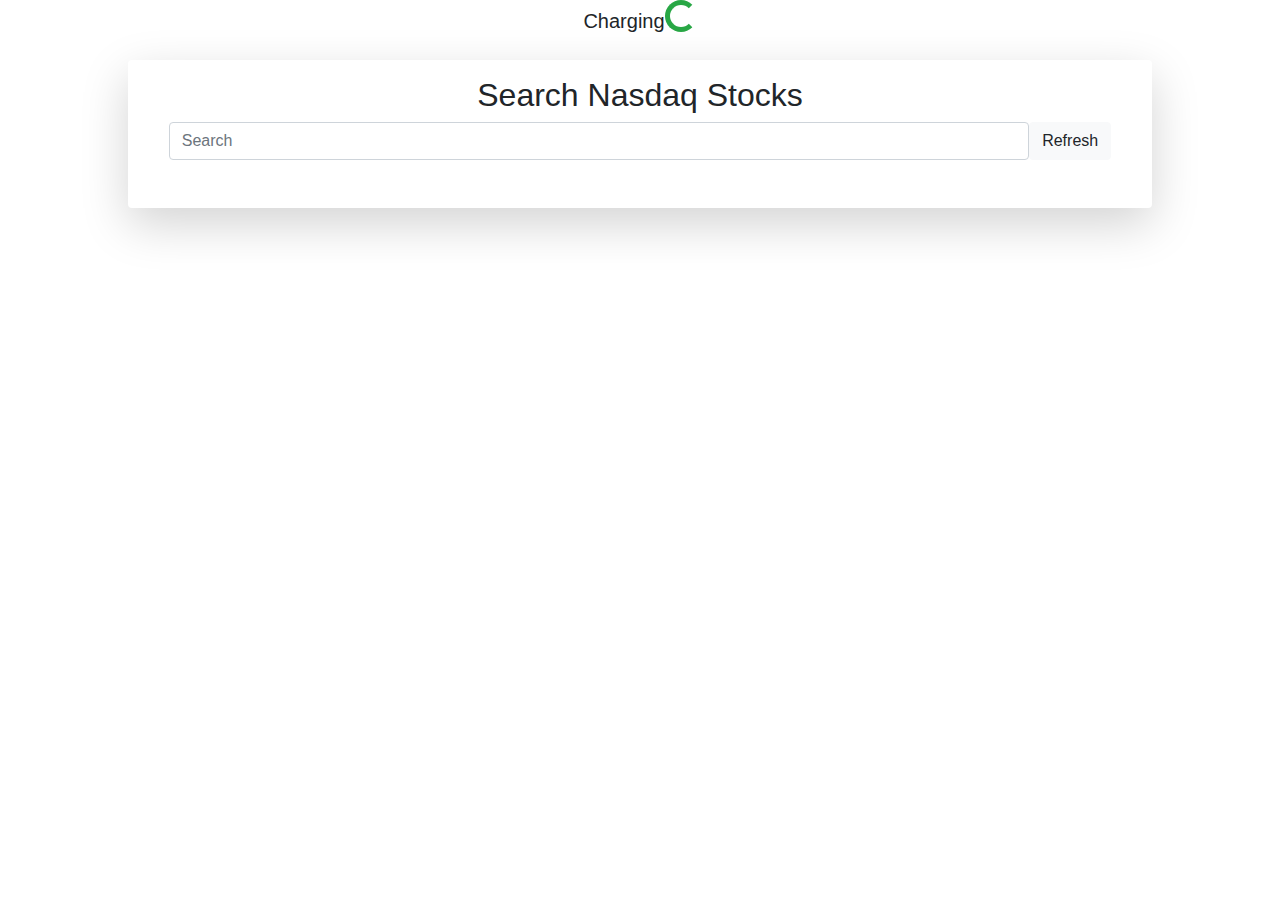
<file: index.html>
<!DOCTYPE html>
<html lang="en">
<head>
    <meta charset="UTF-8">
    <meta name="viewport" content="width=device-width, initial-scale=1.0">
    <title>Document</title>
    <link rel="stylesheet" href="./css/style.css">
    <link rel="stylesheet" href="https://stackpath.bootstrapcdn.com/bootstrap/4.4.1/css/bootstrap.min.css" integrity="sha384-Vkoo8x4CGsO3+Hhxv8T/Q5PaXtkKtu6ug5TOeNV6gBiFeWPGFN9MuhOf23Q9Ifjh" crossorigin="anonymous">
    <link rel="icon" type="image/png"  href="./icon/favicon.ico">
</head>
<body>
    <p id="marqueeContainer"class="marquee"></p>
    
    <div class="main-page">
        <div id="main" class="main-container shadow-lg p-3 mb-5 bg-white rounded">
            <h2 class="text-center">Search Nasdaq Stocks</h2>
            <div id="container-up" class="up-container mb-3">
            </div>
            <ul id="resultList"></ul>
            

        </div>
    </div>
    <script src="./js/Comparelist.js"></script>
    <script src="./js/SearchResults.js"></script>
    <script src="./js/SearchForm.js"></script>
    <script src="./js/marquee.js"></script>
    <script src="./js/main.js"></script>
</body>
</html>
</file>
<file: css/style.css>
.main-page {
  display: flex;
  justify-content: center;
  width: 100%;
}

.main-container {
  display: flex;
  flex-direction: column;
  align-items: center;
  width: 80%;
}

.up-container {
  display: flex;
  flex-direction: row;
  width: 95%;
}

#result {
  align-self: flex-start;
  width: 100%;
}

#resultList {
  color: cadetblue;
  width: 100%;
  list-style: none;
  font-size: 20px;
}

.list-style {
  padding-bottom: 2%;
  border-bottom: 1px solid lightgrey;
  position: relative;
}

.disapear {
  display: none !important;
}

.title {
  display: flex;
  align-items: center;
  color: blue;
  font-size: 24px;
  font-family: sans-serif;
}

.informations {
  width: 50%;
  font-size: 17px;
}

.compare-button {
  position: absolute;
  right: 1%;
  top: 10%;
}

.price {
  font-size: 20px;
}

.positive-percentage {
  color: limegreen !important;
}

.negative-percentage {
  color: red !important;
}

.image-list-size {
  max-height: 50px;
  height: 5%;
  margin-right: 2%;
}

.symbol-list {
  font-size: 15px;
  color: grey;
}

#stockprice {
  font-weight: bold;
}

.marquee {
  margin: 0 auto;
  white-space: nowrap;
  overflow: hidden;
  box-sizing: border-box;
}

.value-container {
  display: inline-block;
  padding-left: 100%;
  animation: marquee 2000s linear infinite;
}

.highlights {
  background-color: yellow;
}

.compare-container {
  position: relative;
  display: block;
  width: 100%;
  background-image: linear-gradient(to bottom right, gray, white);
}

#compareLink {
  position: absolute;
  right: 0;
  text-decoration: none;
  color: rgb(97, 148, 207);
  font-size: 20px;
  font-family: sans-serif;
  font-weight: bold;
}

#main-container {
  display: flex;
  flex-wrap: nowrap;
}

#text-compare {
  font-size: 20px;
  font-family: sans-serif;
  font-weight: bold;
  text-align: center;
}

.loading-price {
  text-align: center;
  font-size: 20px;
  font-family: sans-serif;
}

.pressed {
  background-color: limegreen !important;
}

@keyframes marquee {
  0% {
    transform: translate(0, 0);
  }
  100% {
    transform: translate(-100%, 0);
  }
}

@media screen and (max-width: 970px) {
  li a {
    display: block;
  }

  .compare-button {
    position: static;
    display: block;
  }

  #main-container {
    flex-wrap: wrap;
  }
  #compareLink{
    position: static;

  }
}
</file>
